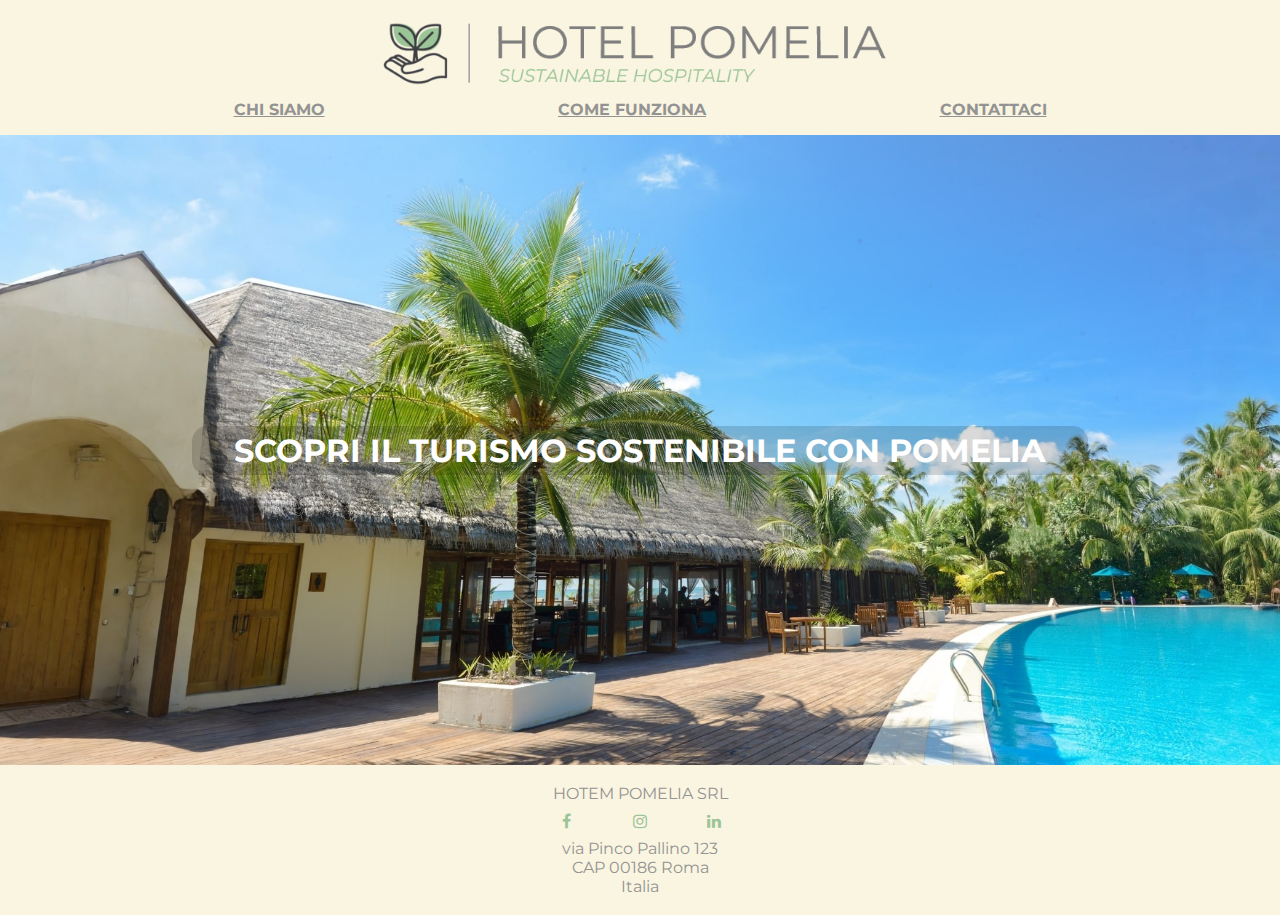
<file: index.html>
<!DOCTYPE html>
<html lang="en">
<head>
    <meta charset="UTF-8">
    <meta name="viewport" content="width=device-width, initial-scale=1.0">
    <title>Hotel Pomelia</title>
    <link rel="stylesheet" href="./css/style.css">
    <link rel="icon" type="image/x-icon" href="./img/favicon.png">
    <link rel="preconnect" href="https://fonts.googleapis.com">
    <link rel="preconnect" href="https://fonts.gstatic.com" crossorigin>
    <link rel="stylesheet" href="https://cdnjs.cloudflare.com/ajax/libs/font-awesome/4.7.0/css/font-awesome.min.css">
    <link href="https://fonts.googleapis.com/css2?family=Montserrat&display=swap" rel="stylesheet">
</head>
<body>
 <header>
    <div class="logobar" href="index.html"><a href="index.html"><img src="./img/logo.png" id="biglogo" alt="logo of Pomelia hotel"></a></div>
    
        <nav>
        <a class="navoption" href="./views/who.html"><strong>CHI SIAMO</strong></a>
        <a class="navoption" href="./views/how.html"><strong>COME FUNZIONA</strong></a>
        <a class="navoption" href="./views/contacts.html"><strong>CONTATTACI</strong></a>
        
    </nav>
 </header>  
 <div class="container" id="bkgimg1" >
    <div class="textbox">
        <h1>SCOPRI IL TURISMO SOSTENIBILE CON POMELIA</h1>
        </div>

 </div>
 
 <footer>
    <p>
        HOTEM POMELIA SRL
        <br>
        <a href="http://www.facebook.com" class="fa fa-facebook"></a>
        <a href="http://www.instagram.com" class="fa fa-instagram"></a>
        <a href="http://www.linkedin.com" class="fa fa-linkedin"></a>
        <br>
        via Pinco Pallino 123
        <br>
        CAP 00186 Roma
        <br>
        Italia
    </p>
 </footer>
</body>
</html>
</file>
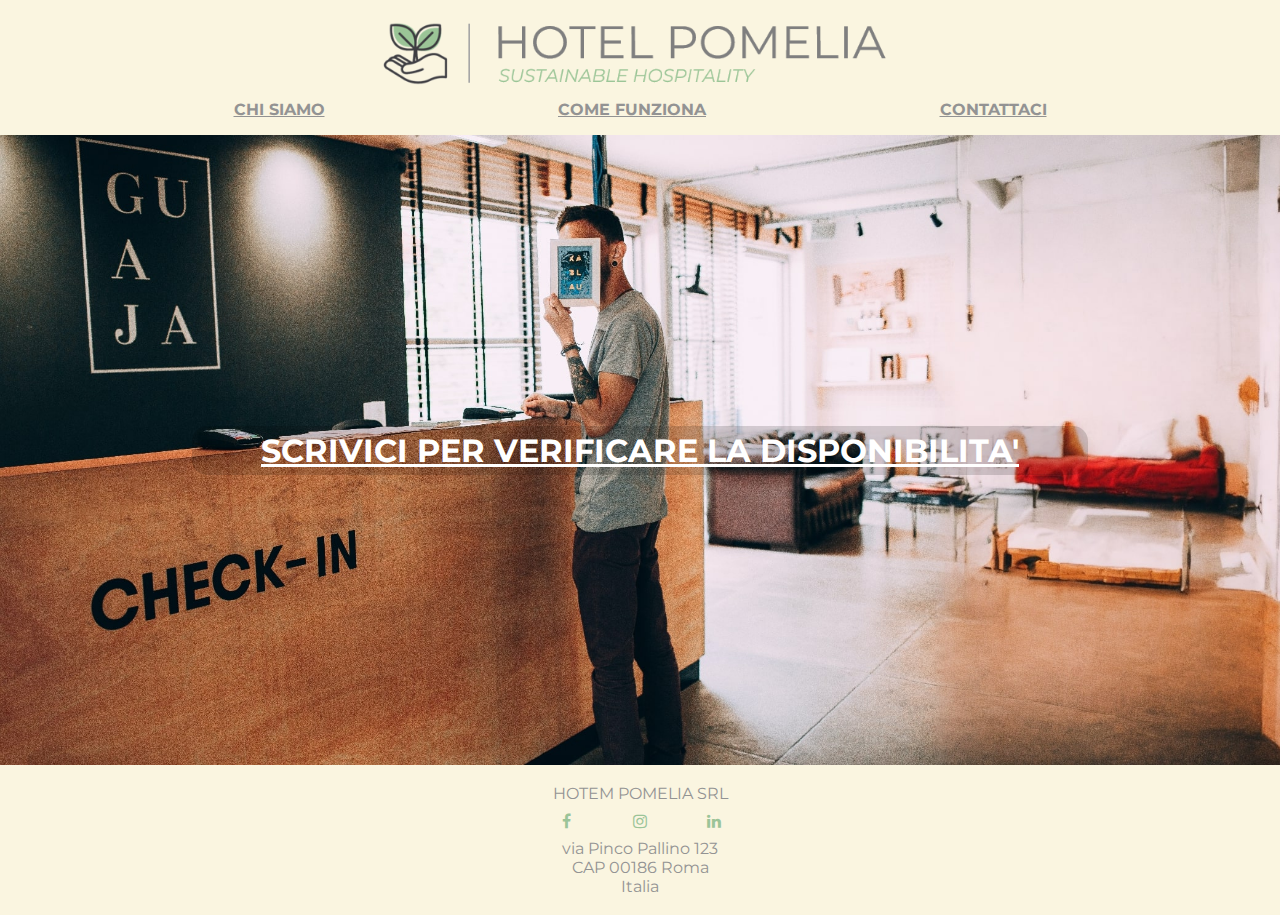
<file: views/contacts.html>
<!DOCTYPE html>
<html lang="en">
<head>
    <meta charset="UTF-8">
    <meta name="viewport" content="width=device-width, initial-scale=1.0">
    <title>Contatti</title>
    <link rel="stylesheet" href="../css/style.css">
    <link rel="icon" type="image/x-icon" href="../img/favicon.png">
    <link rel="preconnect" href="https://fonts.googleapis.com">
    <link rel="preconnect" href="https://fonts.gstatic.com" crossorigin>
    <link rel="stylesheet" href="https://cdnjs.cloudflare.com/ajax/libs/font-awesome/4.7.0/css/font-awesome.min.css">
    <link href="https://fonts.googleapis.com/css2?family=Montserrat&display=swap" rel="stylesheet">
</head>
<body>
 <header>
    <div class="logobar" href="../index.html"><a href="../index.html"><img src="../img/logo.png" id="biglogo" alt="logo of Pomelia hotel"></a></div>
    
        <nav>
        <a class="navoption" href="who.html"><strong>CHI SIAMO</strong></a>
        <a class="navoption" href="how.html"><strong>COME FUNZIONA</strong></a>
        <a class="navoption" href="contacts.html"><strong>CONTATTACI</strong></a>
        
    </nav>
 </header>  
 <div class="container" id="bkgimg4" >
    <div class="textbox">
        <h1><a href="mailto:info@pomelia.com">SCRIVICI PER VERIFICARE LA DISPONIBILITA'</a></h1>
        </div>

 </div>
 
 <footer>
    <p>
        HOTEM POMELIA SRL
        <br>
        <a href="http://www.facebook.com" class="fa fa-facebook"></a>
        <a href="http://www.instagram.com" class="fa fa-instagram"></a>
        <a href="http://www.linkedin.com" class="fa fa-linkedin"></a>
        <br>
        via Pinco Pallino 123
        <br>
        CAP 00186 Roma
        <br>
        Italia
    </p>
 </footer>
</body>
</html>
</file>
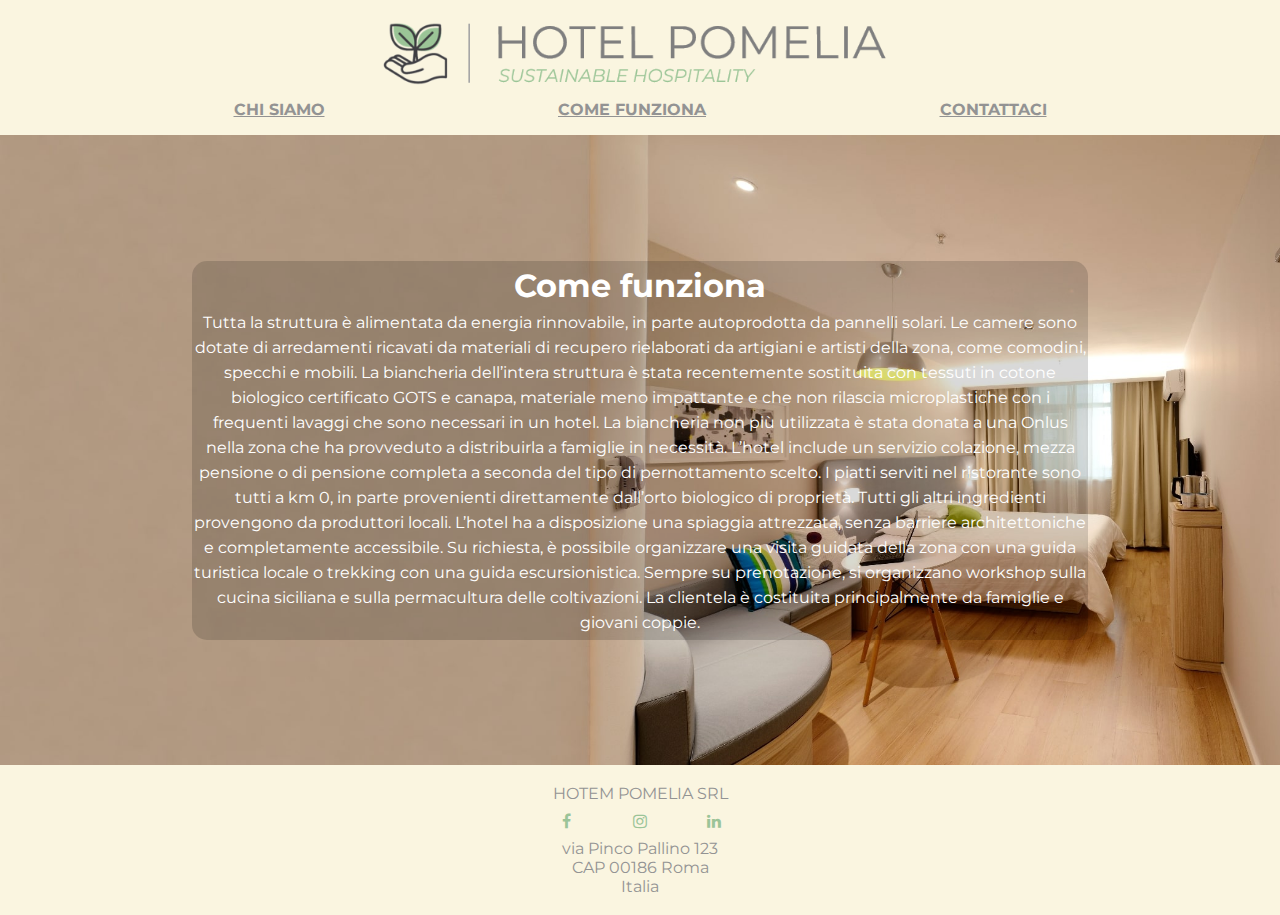
<file: views/how.html>
<!DOCTYPE html>
<html lang="en">
<head>
    <meta charset="UTF-8">
    <meta name="viewport" content="width=device-width, initial-scale=1.0">
    <title>Come funziona</title>
    <link rel="stylesheet" href="../css/style.css">
    <link rel="icon" type="image/x-icon" href="../img/favicon.png">
    <link rel="preconnect" href="https://fonts.googleapis.com">
    <link rel="preconnect" href="https://fonts.gstatic.com" crossorigin>
    <link rel="stylesheet" href="https://cdnjs.cloudflare.com/ajax/libs/font-awesome/4.7.0/css/font-awesome.min.css">
    <link href="https://fonts.googleapis.com/css2?family=Montserrat&display=swap" rel="stylesheet">
</head>
<body>
 <header>
    <div class="logobar" href="../index.html"><a href="../index.html"><img src="../img/logo.png" id="biglogo" alt="logo of Pomelia hotel"></a></div>
    
        <nav>
        <a class="navoption" href="who.html"><strong>CHI SIAMO</strong></a>
        <a class="navoption" href="how.html"><strong>COME FUNZIONA</strong></a>
        <a class="navoption" href="contacts.html"><strong>CONTATTACI</strong></a>
        
    </nav>
 </header>  
 <div class="container" id="bkgimg3" >
    <div class="textbox">
        <h1>Come funziona</h1>
        <p>Tutta la struttura è alimentata da energia rinnovabile, in parte autoprodotta da pannelli solari. Le camere sono dotate di arredamenti ricavati da materiali di recupero rielaborati da artigiani e artisti della zona, come comodini, specchi e mobili. 

            La biancheria dell’intera struttura è stata recentemente sostituita con tessuti in cotone biologico certificato GOTS e canapa, materiale meno impattante e che non rilascia microplastiche con i frequenti lavaggi che sono necessari in un hotel. La biancheria non più utilizzata è stata donata a una Onlus nella zona che ha provveduto a distribuirla a famiglie in necessità.
            
            L’hotel include un servizio colazione, mezza pensione o di pensione completa a seconda del tipo di pernottamento scelto. I piatti serviti nel ristorante sono tutti a km 0, in parte provenienti direttamente dall’orto biologico di proprietà. Tutti gli altri ingredienti provengono da produttori locali.
            
            L’hotel ha a disposizione una spiaggia attrezzata, senza barriere architettoniche e completamente accessibile. 
            
            Su richiesta, è possibile organizzare una visita guidata della zona con una guida turistica locale o trekking con una guida escursionistica.
            
            Sempre su prenotazione, si organizzano workshop sulla cucina siciliana e sulla permacultura delle coltivazioni.
            
            La clientela è costituita principalmente da famiglie e giovani coppie.</p>
        </div>

 </div>
 
 <footer>
    <p>
        HOTEM POMELIA SRL
        <br>
        <a href="http://www.facebook.com" class="fa fa-facebook"></a>
        <a href="http://www.instagram.com" class="fa fa-instagram"></a>
        <a href="http://www.linkedin.com" class="fa fa-linkedin"></a>
        <br>
        via Pinco Pallino 123
        <br>
        CAP 00186 Roma
        <br>
        Italia
    </p>
 </footer>
</body>
</html>
</file>
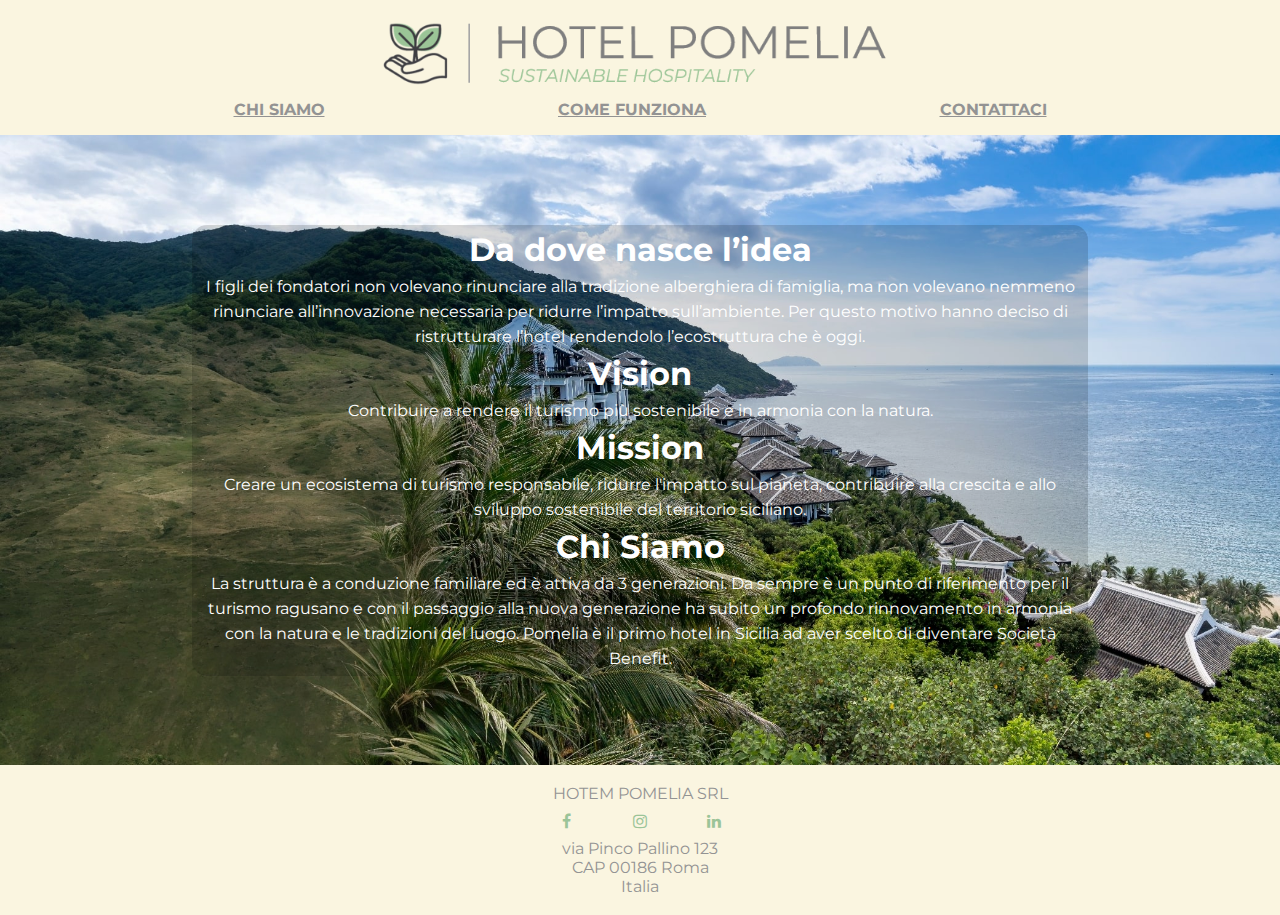
<file: views/who.html>
<!DOCTYPE html>
<html lang="en">
<head>
    <meta charset="UTF-8">
    <meta name="viewport" content="width=device-width, initial-scale=1.0">
    <title>Chi Siamo</title>
    <link rel="stylesheet" href="../css/style.css">
    <link rel="icon" type="image/x-icon" href="../img/favicon.png">
    <link rel="preconnect" href="https://fonts.googleapis.com">
    <link rel="preconnect" href="https://fonts.gstatic.com" crossorigin>
    <link rel="stylesheet" href="https://cdnjs.cloudflare.com/ajax/libs/font-awesome/4.7.0/css/font-awesome.min.css">
    <link href="https://fonts.googleapis.com/css2?family=Montserrat&display=swap" rel="stylesheet">
</head>
<body>
 <header>
    <div class="logobar" href="../index.html"><a href="../index.html"><img src="../img/logo.png" id="biglogo" alt="logo of Pomelia hotel"></a></div>
    
        <nav>
        <a class="navoption" href="who.html"><strong>CHI SIAMO</strong></a>
        <a class="navoption" href="how.html"><strong>COME FUNZIONA</strong></a>
        <a class="navoption" href="contacts.html"><strong>CONTATTACI</strong></a>
        
    </nav>
 </header>  
 <div class="container" id="bkgimg2">
    <div class="textbox">
        <h1>Da dove nasce l’idea</h1>
        <p>I figli dei fondatori non volevano rinunciare alla tradizione alberghiera di famiglia, ma non volevano nemmeno rinunciare all’innovazione necessaria per ridurre l’impatto sull’ambiente. Per questo motivo hanno deciso di ristrutturare l’hotel rendendolo l’ecostruttura che è oggi.</p>
        <h1>Vision</h1>    
        <p>Contribuire a rendere il turismo più sostenibile e in armonia con la natura. </p>
        <h1>Mission</h1>
        <p>Creare un ecosistema di turismo responsabile, ridurre l'impatto sul pianeta, contribuire alla crescita e allo sviluppo sostenibile del territorio siciliano.</p>
        <h1>Chi Siamo</h1>
        <p>La struttura è a conduzione familiare ed è attiva da 3 generazioni. Da sempre è un punto di riferimento per il turismo ragusano e con il passaggio alla nuova generazione ha subito un profondo rinnovamento in armonia con la natura e le tradizioni del luogo. Pomelia è il primo hotel in Sicilia ad aver scelto di diventare Società Benefit.</p>
    </div>

 </div>
 
 <footer>
    <p>
        HOTEM POMELIA SRL
        <br>
        <a href="http://www.facebook.com" class="fa fa-facebook"></a>
        <a href="http://www.instagram.com" class="fa fa-instagram"></a>
        <a href="http://www.linkedin.com" class="fa fa-linkedin"></a>
        <br>
        via Pinco Pallino 123
        <br>
        CAP 00186 Roma
        <br>
        Italia
    </p>
 </footer>
</body>
</html>
</file>
<file: css/style.css>
/* DEFAULT COLOR #9BC597 */
*{
    font-family: 'Montserrat', sans-serif; 
    margin: 0px;
    padding:0px;
    color: #939393;

}

body{
    max-width: 100vw;
    min-height: 100vh;
    display: flex;
    flex-direction: column;
}
.logobar, nav, footer{
    width: 100%;
    background-color: #faf5e0;
    display: flex;
    justify-content: space-evenly;
}

#biglogo{
    height: 100px;
    display: block;
    margin-left: auto;
    margin-right: auto;
    
}
.navoption{
    min-height: 35px;
    
    flex-basis: 1;
    text-align: center;
}

footer{
    min-height: 150px;
    position:relative;
    margin-top: auto;
    
}
 footer>p{
    position: absolute;
    text-align: center;
    top: 50%;
    -ms-transform: translateY(-50%);
    transform: translateY(-50%);
 }
 #bkgimg1{
    background-image: url("../img/hotelpool.jpg");
 }
 #bkgimg2{
    background-image: url("../img/landscape.jpg");
 }
 #bkgimg3{
    background-image: url("../img/hotelroom.jpg");
 }
 #bkgimg4{
    background-image: url("../img/lobby.jpg");
 }
 .container{
    width: 100%;
    min-height: 70vh;
    
    display: flex;
  justify-content: center;
  align-items: center;
    background-size: cover;
 }
 .fa {
    padding: 10px;
    font-size: 30px;
    color: rgb(155, 196, 152);
    width: 50px;
    text-align: center;
    text-decoration: none;
  }
 .textbox{
    width: 70%;
    background: rgba(0,0,0,0.15);
    border-radius: 15px;
    


 }
 .textbox *{
    
    color: white;
    text-align: center;
    margin-top: 5px;
    margin-bottom: 5px;
 }
 .textbox>p{
    line-height: 25px;
 }
</file>
